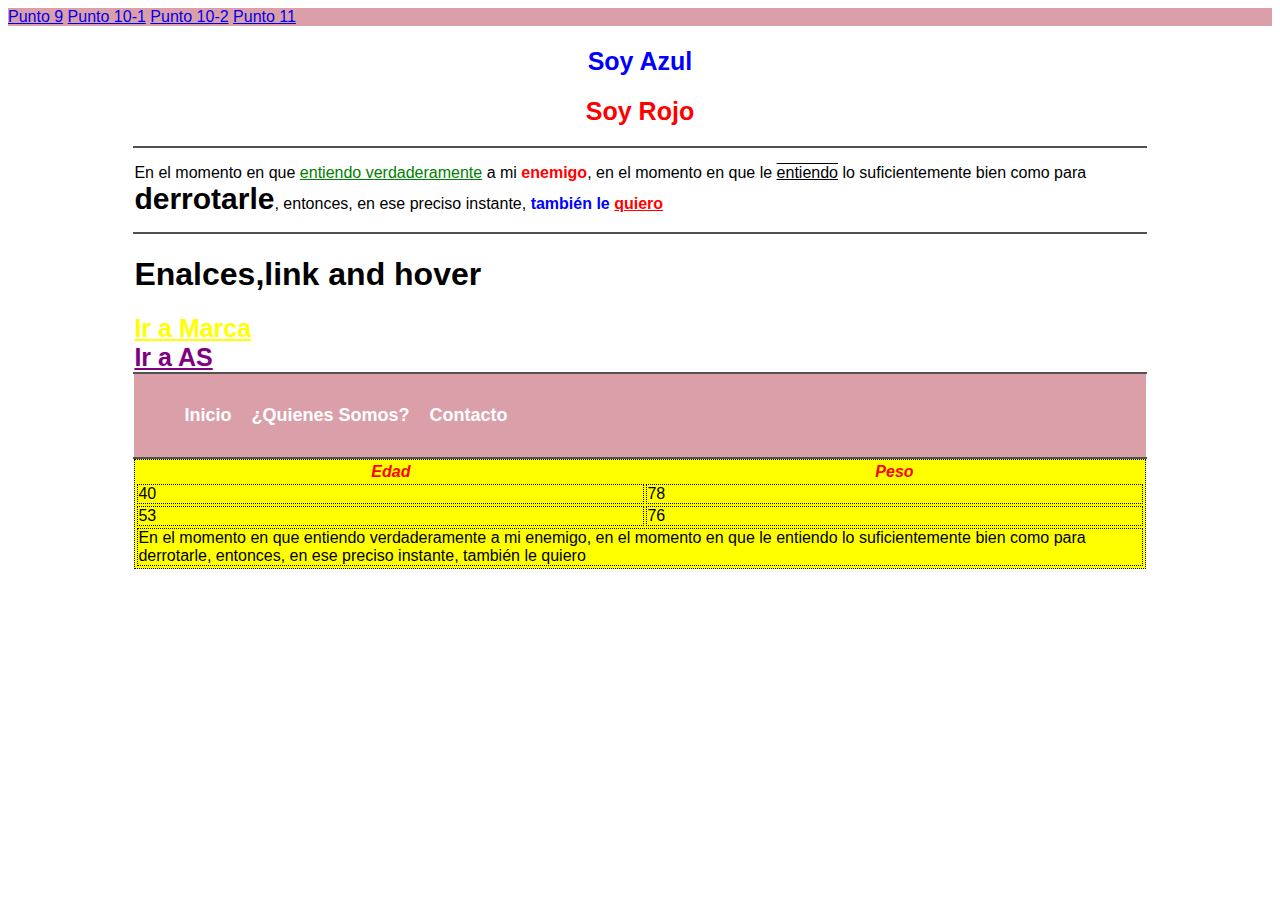
<file: index.html>
<!DOCTYPE html>
<html lang="en">
<head>
    <meta charset="UTF-8">
    <meta name="viewport" content="width=device-width, initial-scale=1.0">
    <link rel="stylesheet" href="style.css">
    <title>Solucion taller </title>
</head>

<body>
    <div class="topnav">
        <a class="tablink selected" href="/Punto_9.html">Punto 9</a>
        <a class="tablink" href="/Punto_10_1.html">Punto 10-1</a>
        <a class="tablink" href="/Punto_10_2.html">Punto 10-2</a>
        <a class="tablink" href="/Punto_11.html">Punto 11</a><br />
      </div>
    <section id="punto4">
        <h2 class="azul">Soy Azul</h2>
        <h2 class="rojo">Soy Rojo</h2>
    </section>
    <hr>
    <section id="punto5">
        <p>En el momento en que <span class="p1">entiendo verdaderamente</span> a mi <span class="p2">enemigo</span>,
            en el momento en que le <span class="p3">entiendo</span> lo suficientemente bien como para
            <span class="p4">derrotarle</span>, entonces, en ese preciso instante, <span class="p5">también le</span> <span class="p6">quiero</span>
        </p>
    </section>
    <hr>
    <section id="punto6">
        <h1>Enalces,link and hover</h1>
        <a class="diario1" href="https://www.marca.com/" target="_blank">Ir a Marca</a>
        <br>
        <a class="diario2" href="https://colombia.as.com/" target="_blank">Ir a AS</a>
    </section>
    <hr>
    <section id="punto7">
       <nav>
            <ul>
                <li>
                    <i>Inicio</i>
                </li>
                <li>
                    <i>¿Quienes Somos?</i>
                </li>
                <li>
                    <i>Contacto</i>
                </li>
            </ul>
       </nav>
    </section>
    <hr>
    <section id="punto8">
        <table>
            <thead>
                <tr>
                    <th>Edad</th>
                    <th>Peso</th>
                </tr>
                <tbody>
                    <tr>
                        <td>40</td>
                        <td>78</td>
                    </tr>
                    <tr>
                        <td>53</td>
                        <td>76</td>
                    </tr>
                    <tr>
                        <td colspan="2">En el momento en que entiendo verdaderamente a mi enemigo,
                            en el momento en que le entiendo lo suficientemente bien como para
                            derrotarle, entonces, en ese preciso instante, también le quiero
                        </td>
                    </tr>
                </tbody>
            </thead>
        </table>
    </section>
    
</body>
</html>
</file>
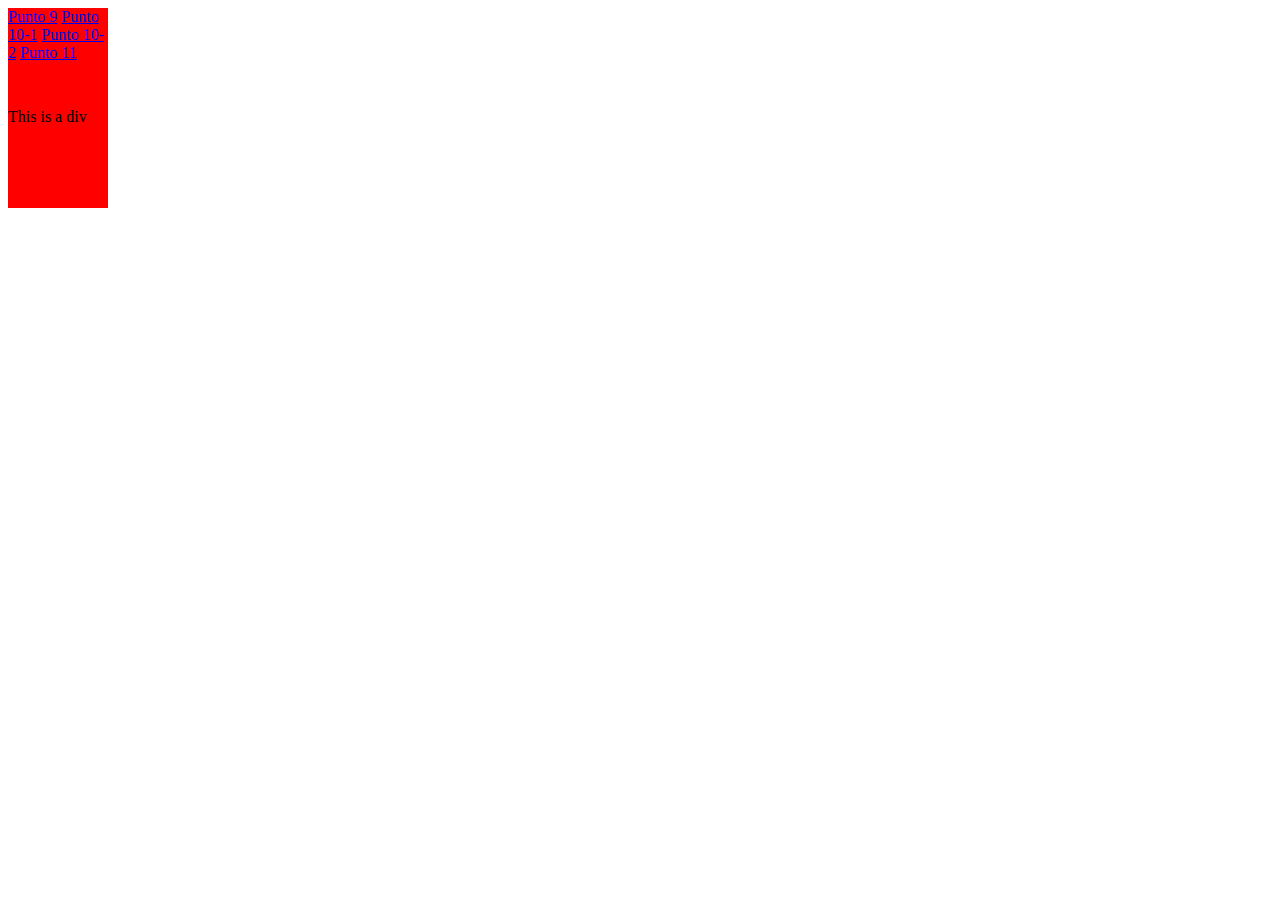
<file: punto_10_1.html>
<!DOCTYPE html>
<html lang="en">
<head>
    <meta charset="UTF-8">
    <meta name="viewport" content="width=device-width, initial-scale=1.0">
    <title>Document</title>
</head>
<style>
    div {
     width: 100px;
     height: 100px;
     position: relative;
     background-color: red;
     animation-name: example;
     animation-duration: 20s;
     animation-iteration-count: infinite;
    }
    @keyframes example {
     0% {background-color: red; left:0px;}
     50% {background-color: yellow; left:1000px;}
     100% {background-color: red; left:0px;}
    }
    </style>
    
        
<body>
    <div class="topnav">
        <a class="tablink selected" href="/Punto_9.html">Punto 9</a>
        <a class="tablink" href="/Punto_10_1.html">Punto 10-1</a>
        <a class="tablink" href="/Punto_10_2.html">Punto 10-2</a>
        <a class="tablink" href="/Punto_11.html">Punto 11</a><br />
      </div>
    <div>This is a div</div>
</body>
</html>
</file>
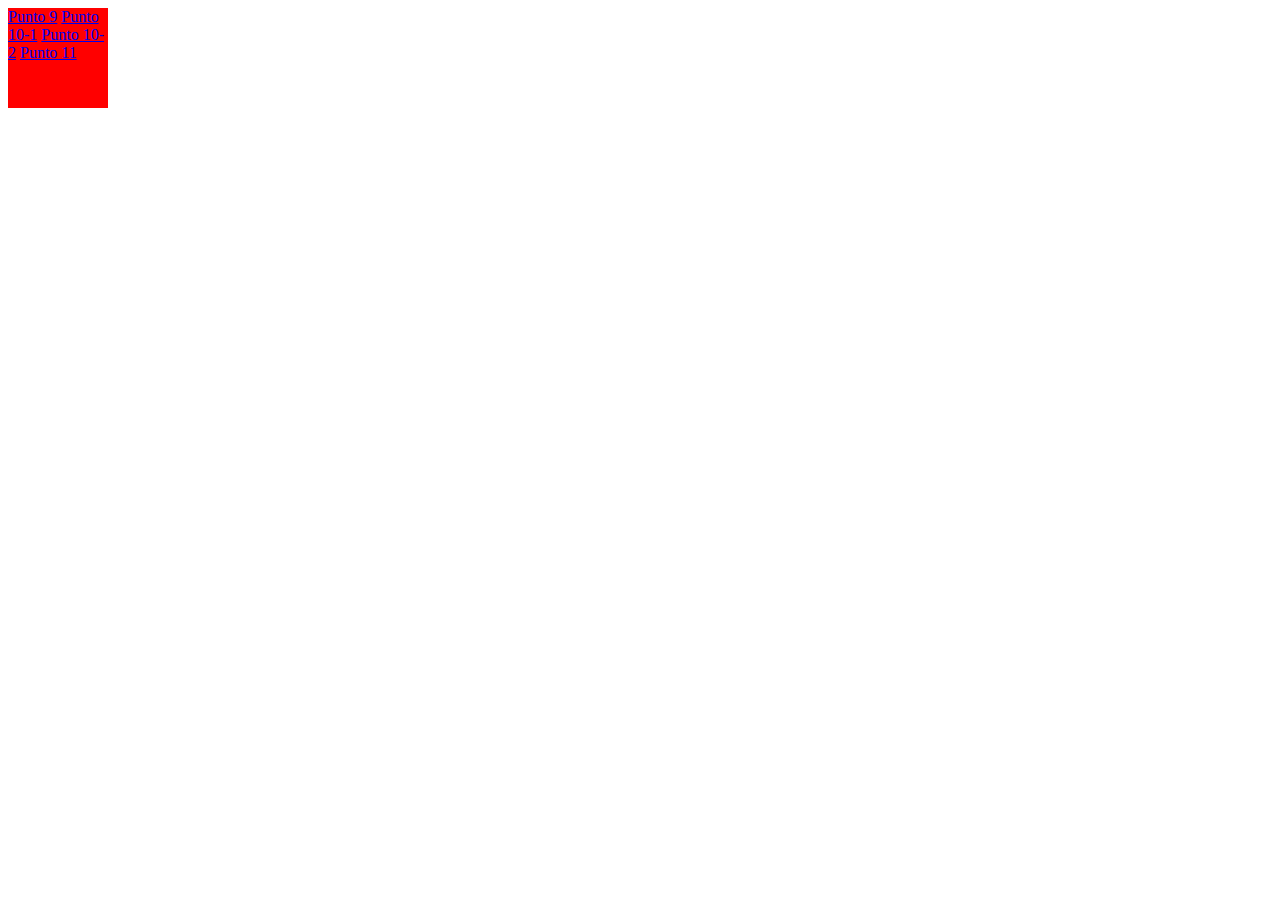
<file: Punto_10_2.html>
<!DOCTYPE html>
<html lang="en">
<head>
    <meta charset="UTF-8">
    <meta name="viewport" content="width=device-width, initial-scale=1.0">
    <title>Document</title>
</head>

    <style>
        div {
         width: 100px;
         height: 100px;
         position: relative;
         background-color: red;
         animation-name: example;
         animation-duration: 4s;
         animation-iteration-count: infinite;
         animation-direction: alternate ;
        }
        @keyframes example {
         0% {background-color: red; left:0px; top:0px;}
         25% {background-color: blue; left:0px; top:200px;}
         50% {background-color: green; left:200px; top:200px;}
         75% {background-color: yellow; left:200px; top:0px;}
         100% {background-color: red; left:0px; top:0px;}
        }
        </style>
        
<body>
    <div class="topnav">
        <a class="tablink selected" href="/Punto_9.html">Punto 9</a>
        <a class="tablink" href="/Punto_10_1.html">Punto 10-1</a>
        <a class="tablink" href="/Punto_10_2.html">Punto 10-2</a>
        <a class="tablink" href="/Punto_11.html">Punto 11</a><br />
      </div>
</body>
</html>
</file>
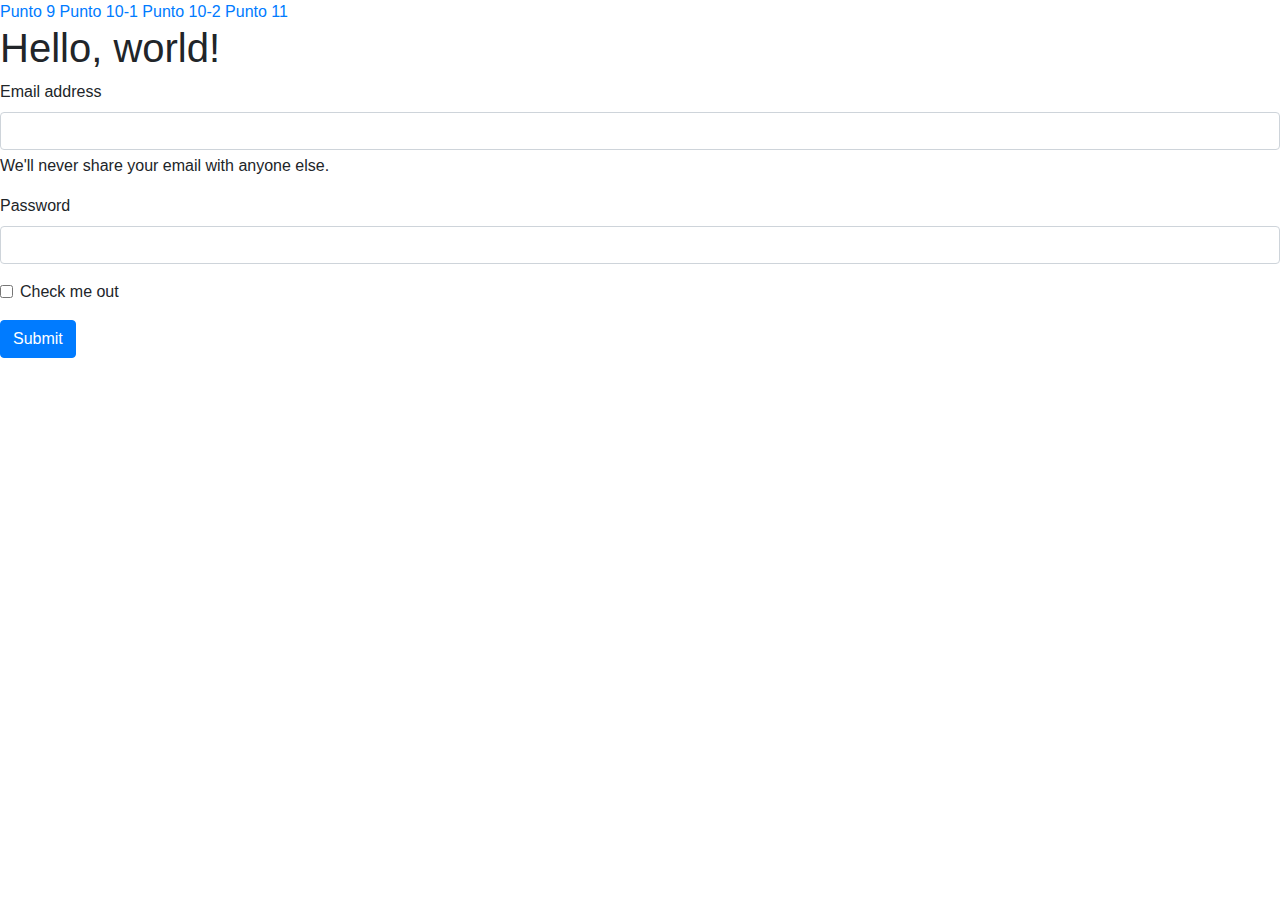
<file: Punto_11.html>
<!doctype html>
<html lang="en">

<head>
    <!-- Required meta tags -->
    <meta charset="utf-8">
    <meta name="viewport" content="width=device-width, initial-scale=1, shrink-to-fit=no">
    <!-- Bootstrap CSS -->
    <link rel="stylesheet" href="https://cdn.jsdelivr.net/npm/bootstrap@4.0.0/dist/css/bootstrap.min.css" integrity="sha384-
Gn5384xqQ1aoWXA+058RXPxPg6fy4IWvTNh0E263XmFcJlSAwiGgFAW/dAiS6JXm" crossorigin="anonymous">
    <title>Hello, world!</title>
</head>

<body>
    <div class="topnav">
        <a class="tablink selected" href="/Punto_9.html">Punto 9</a>
        <a class="tablink" href="/Punto_10_1.html">Punto 10-1</a>
        <a class="tablink" href="/Punto_10_2.html">Punto 10-2</a>
        <a class="tablink" href="/Punto_11.html">Punto 11</a><br />
      </div>
    <h1>Hello, world!</h1>
    <!-- Optional JavaScript -->
    <!-- jQuery first, then Popper.js, then Bootstrap JS -->
    <script src="https://code.jquery.com/jquery-3.2.1.slim.min.js" integrity="sha384-
KJ3o2DKtIkvYIK3UENzmM7KCkRr/rE9/Qpg6aAZGJwFDMVNA/GpGFF93hXpG5KkN" crossorigin="anonymous"></script>
    <script src="https://cdn.jsdelivr.net/npm/popper.js@1.12.9/dist/umd/popper.min.js" integrity="sha384-
ApNbgh9B+Y1QKtv3Rn7W3mgPxhU9K/ScQsAP7hUibX39j7fakFPskvXusvfa0b4Q" crossorigin="anonymous"></script>
    <script src="https://cdn.jsdelivr.net/npm/bootstrap@4.0.0/dist/js/bootstrap.min.js" integrity="sha384-
JZR6Spejh4U02d8jOt6vLEHfe/JQGiRRSQQxSfFWpi1MquVdAyjUar5+76PVCmYl" crossorigin="anonymous"></script>
<form>
    <div class="mb-3">
    <label for="exampleInputEmail1" class="form-label">Email address</label>
    <input type="email" class="form-control" id="exampleInputEmail1" ariadescribedby="emailHelp">
    <div id="emailHelp" class="form-text">We'll never share your email with anyone else.</div>
    </div>
    <div class="mb-3">
    <label for="exampleInputPassword1" class="form-label">Password</label>
    <input type="password" class="form-control" id="exampleInputPassword1">
    </div>
    <div class="mb-3 form-check">
    <input type="checkbox" class="form-check-input" id="exampleCheck1">
    <label class="form-check-label" for="exampleCheck1">Check me out</label>
    </div>
    <button type="submit" class="btn btn-primary">Submit</button>
   </form>
   
</body>


</html>
</file>
<file: style.css>
*{
    font-family: 'Segoe UI', Tahoma, Geneva, Verdana, sans-serif;
}
hr{
    width: 80%;
    margin: auto;
    border: 1px solid rgb(81, 81, 81);
}
section{
    width: 80%;
    height: auto;
    margin: auto;
}
.azul{
    color: blue;
}
.rojo{
    color: red;
}
#punto4 h2{
    text-align: center;
    font-size: 25px;
    font-weight: bold;
}
#punto5 .p1{
    color: green;
    text-decoration: underline;
}
#punto5 .p2{
    color: red;
    font-weight: bold;
}
#punto5 .p3{
    text-decoration: overline underline;
}
#punto5 .p4{
    font-weight: bold;
    font-size: 30px;
}
#punto5 .p5{
    font-weight: bold;
    color: blue;
}
#punto5 .p6{
    font-weight: bold;
    color: red;
    text-decoration: underline;
}
#punto6 .diario1{
    font-size: 25px;
    text-decoration: underline;
    color: yellow;
    font-weight: bold;
}
#punto6 .diario1:hover{
    color: black;
}
#punto6 .diario2{
    font-size: 25px;
    text-decoration: underline;
    color: purple;
    font-weight: bold;
}
#punto6 .diario2:hover{
    color: chocolate;
}
#punto7 nav{
    background-color: rgb(219, 159, 169);
}
#punto7 ul{
    display: inline-flex;
}
#punto7 li{
    padding: 15px 10px;
    list-style: none;
}
#punto7 li:hover{
    background-color: blue;
}
#punto7 i{
    font-weight: bold;
    font-style: normal;
    font-size: 18px;
    color: white;
}
#punto8 table{
    background-color: yellow;
    border: 1px dotted black;
    padding: 0px;
}
#punto8 table th::first-letter{
    font-weight: bold;
}
#punto8 table th{
    color: red;
    font-style: italic;
    border: none;
}
#punto8 table td{
    padding: 0px;
    border: 1px dotted black;
}
div{
    background-color: rgb(219, 159, 169);
}
</file>
